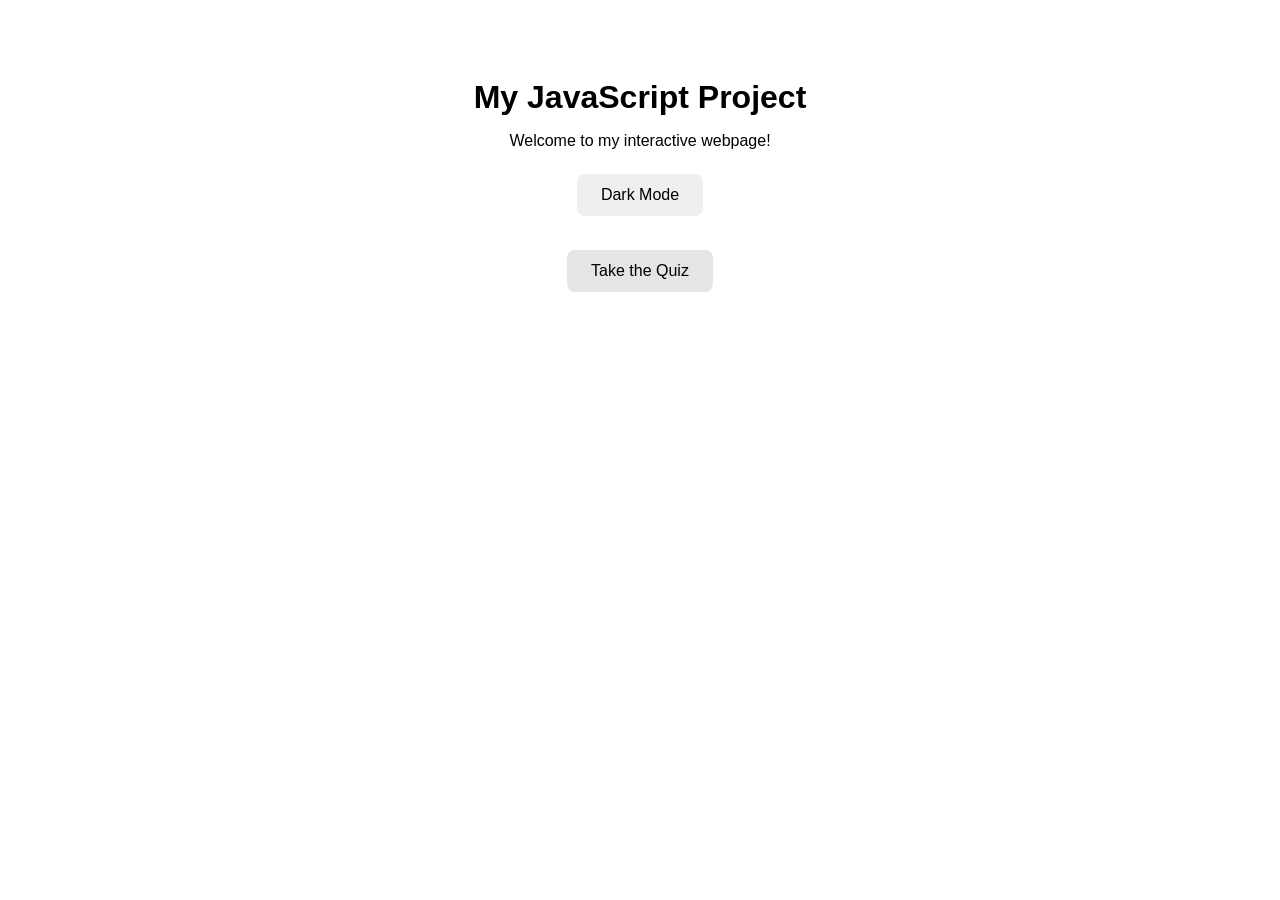
<file: index.html>
<!DOCTYPE html>
<html lang="en">
<head>
    <meta charset="UTF-8">
    <meta name="viewport" content="width=device-width, initial-scale=1.0">
    <title>JavaScript Session 10</title>
    <link rel="stylesheet" href="style.css">
</head>
<body>
    <div class="container">
        <h1>My JavaScript Project</h1>
        <p>Welcome to my interactive webpage!</p>
        <button id="themeButton">Dark Mode</button>
        <br><br>
        <a href="Quiz/">
            <button class="quiz-link">Take the Quiz</button>
        </a>
    </div>
    <script src="script.js"></script>
</body>
</html>
</file>
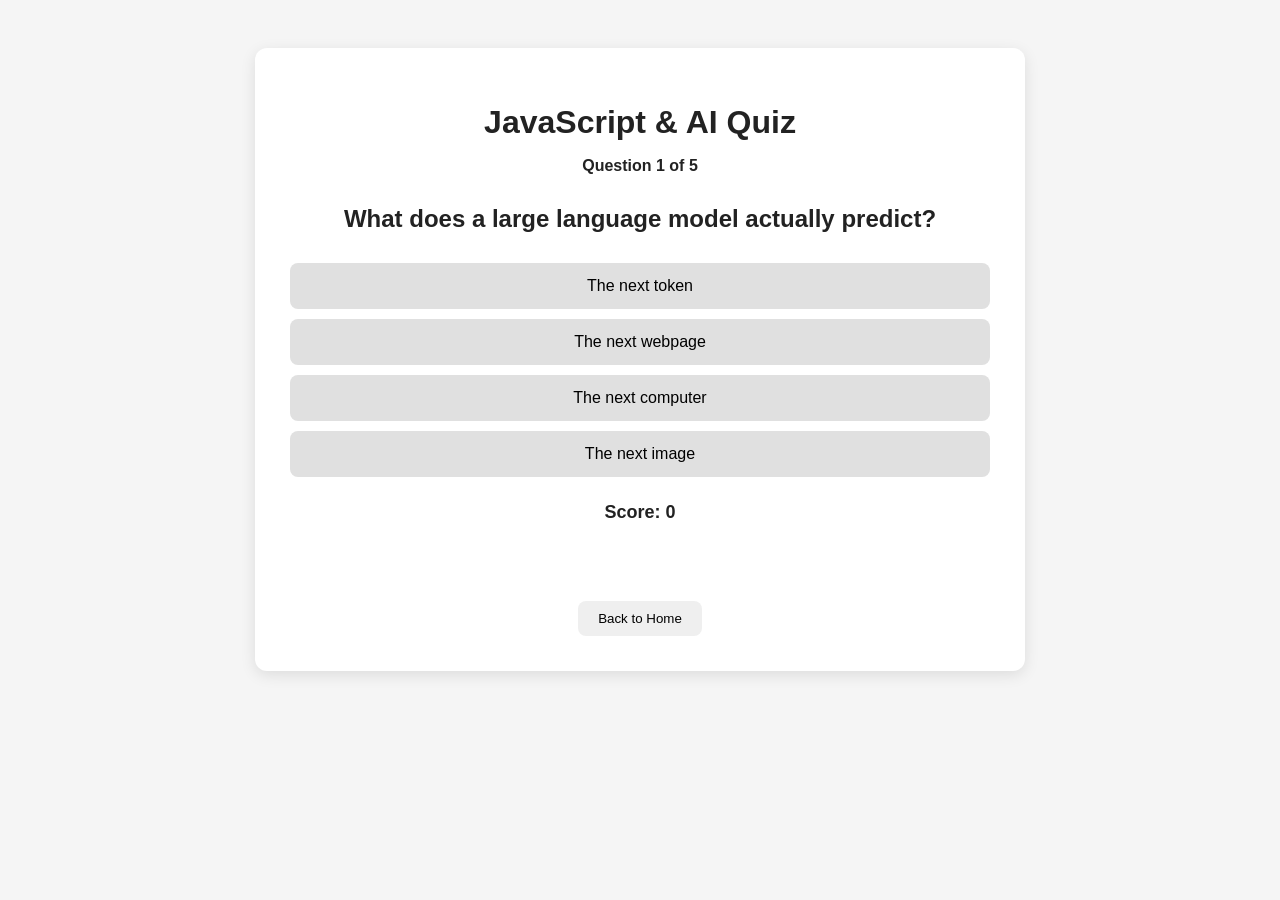
<file: Quiz/index.html>
<!DOCTYPE html>
<html lang="en">
<head>
    <meta charset="UTF-8">
    <meta name="viewport" content="width=device-width, initial-scale=1.0">
    <title>JavaScript & AI Quiz</title>
    <link rel="stylesheet" href="style.css">
</head>
<body>
    <div class="quiz-container">
        <h1>JavaScript & AI Quiz</h1>
        <p id="question-number">Question 1 of 5</p>
        <h2 id="question">Question will appear here</h2>
        <div id="answers"></div>
        <p id="score">Score: 0</p>
        <p id="message"></p>
        <a href="../">
            <button class="back-button">Back to Home</button>
        </a>
    </div>
    <script src="script.js"></script>
</body>
</html>
</file>
<file: style.css>
body {
    font-family: Arial, sans-serif;
    text-align: center;
    padding: 50px;
    background-color: white;
    color: black;
    transition: background-color 0.3s, color 0.3s;
}

.container {
    max-width: 700px;
    margin: auto;
}

h1 {
    margin-bottom: 15px;
}

button {
    padding: 12px 24px;
    margin: 8px;
    border: none;
    border-radius: 8px;
    cursor: pointer;
    font-size: 16px;
}

.quiz-link {
    background-color: #e5e5e5;
}

body.dark {
    background-color: #222;
    color: white;
}

body.dark .quiz-link {
    background-color: #444;
    color: white;
}
</file>
<file: Quiz/style.css>
body {
    font-family: Arial, sans-serif;
    background-color: #f5f5f5;
    color: #222;
    text-align: center;
    padding: 40px;
}

.quiz-container {
    max-width: 700px;
    margin: auto;
    background-color: white;
    padding: 35px;
    border-radius: 12px;
    box-shadow: 0 4px 15px rgba(0,0,0,0.1);
}

h1 {
    margin-bottom: 10px;
}

#question-number {
    font-weight: bold;
}

#question {
    margin: 30px 0;
}

.answer-button {
    display: block;
    width: 100%;
    padding: 14px;
    margin: 10px 0;
    border: none;
    border-radius: 8px;
    cursor: pointer;
    background-color: #e0e0e0;
    font-size: 16px;
}

.answer-button:hover {
    background-color: #cccccc;
}

#score {
    font-weight: bold;
    font-size: 18px;
    margin-top: 25px;
}

#message {
    font-weight: bold;
    min-height: 24px;
}

.back-button {
    padding: 10px 20px;
    margin-top: 20px;
    border: none;
    border-radius: 8px;
    cursor: pointer;
}
</file>
